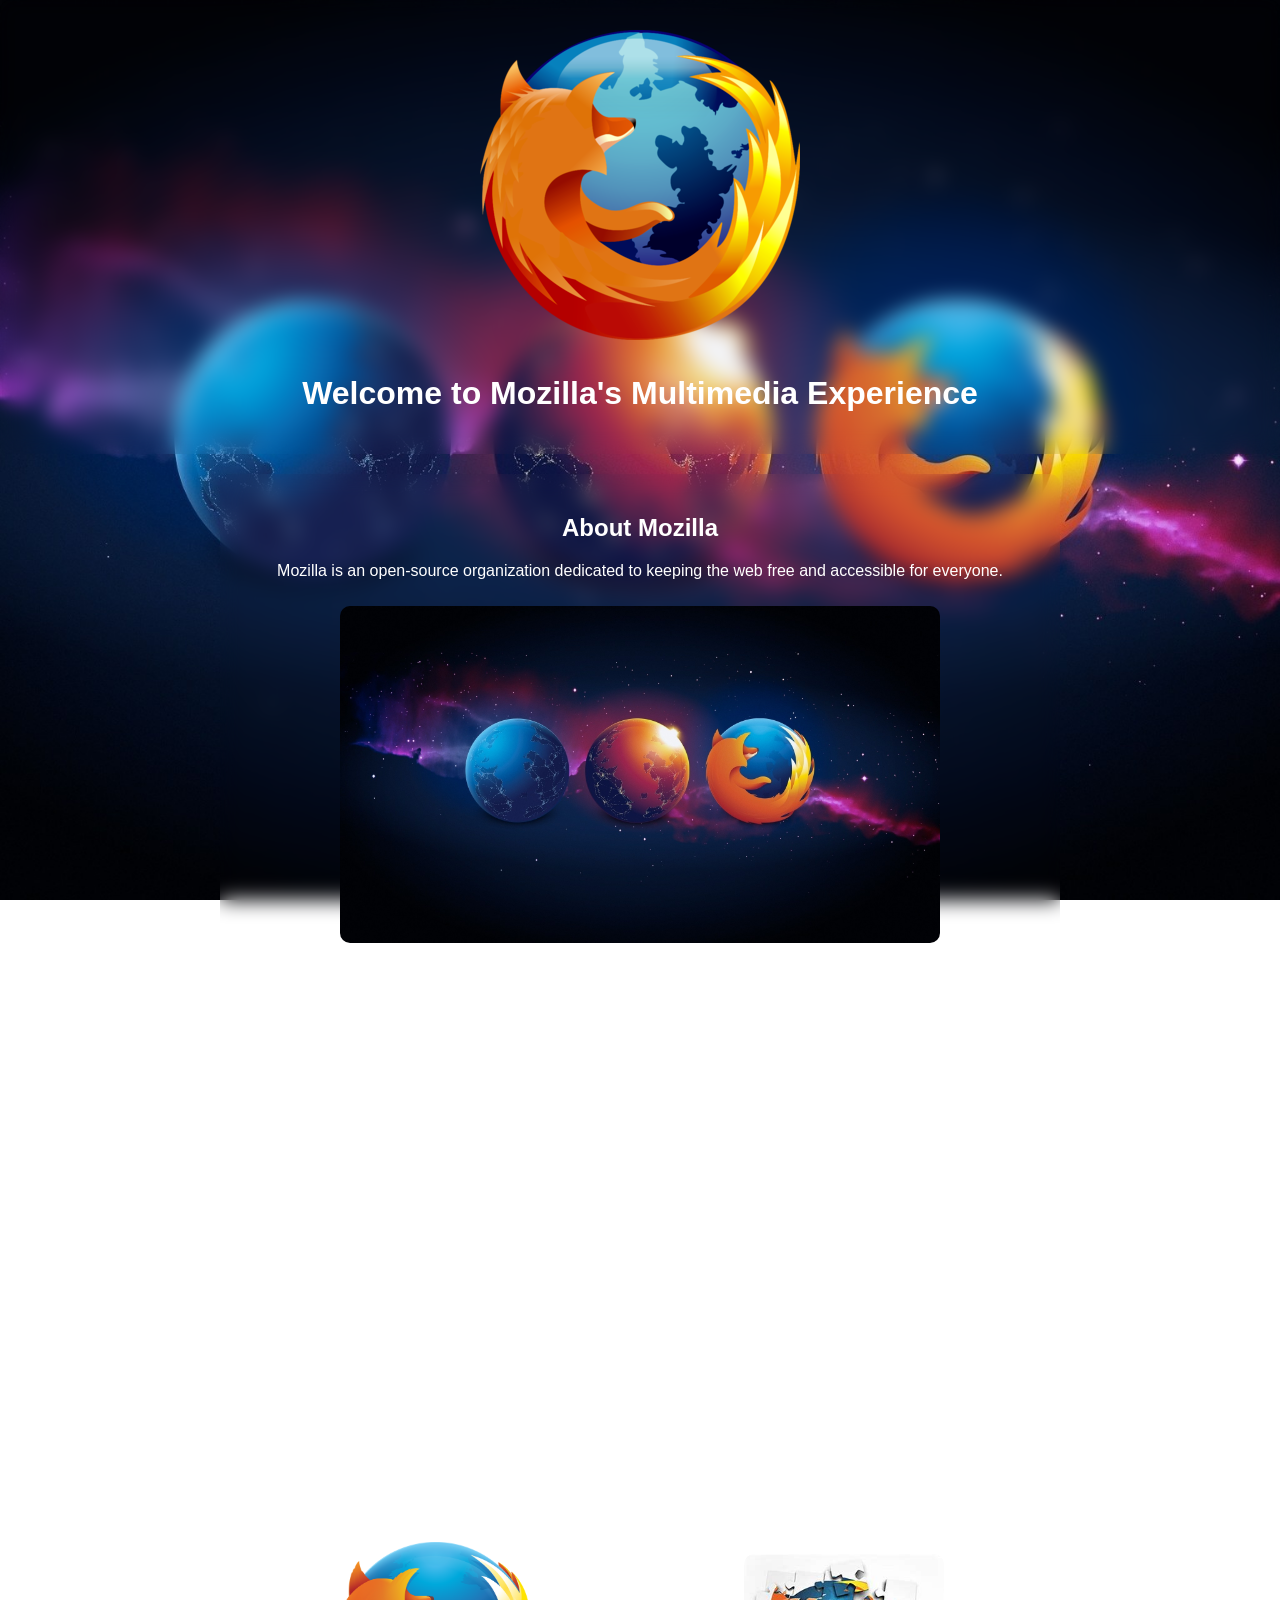
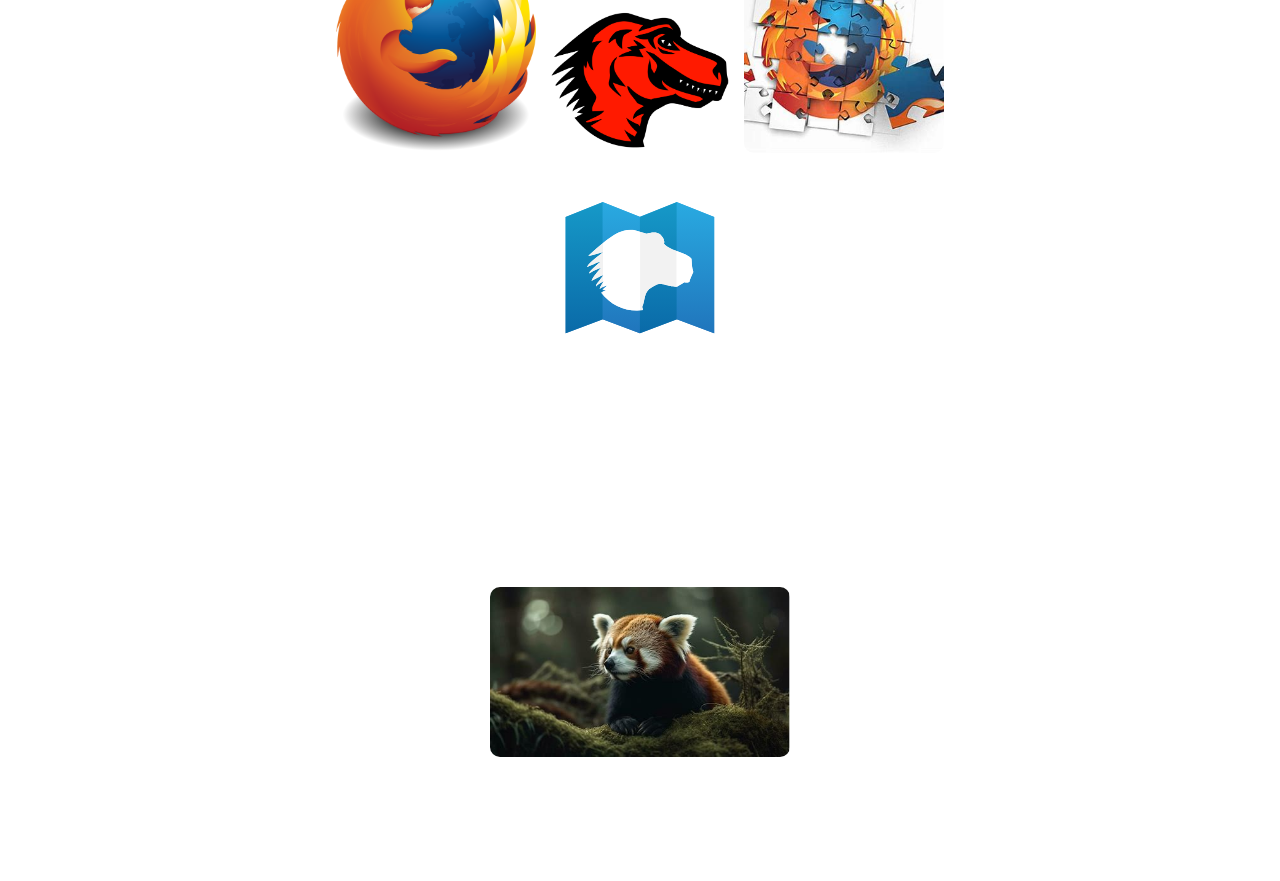
<file: Assignment 2/Assignment 2 part1/index.html>
<!DOCTYPE html>
<html lang="en">
<head>
    <meta charset="utf-8">
    <meta name="viewport" content="width=device-width, initial-scale=1.0">
    <title>Mozilla Multimedia Experience</title>
    <link rel="stylesheet" href="style.css">
</head>
<body>
  <!-- 
Author: Aidress Qadeer, Nathan Betton, Waris, Sameer
Date: February 5, 2025
Description: A multimedia-rich Mozilla splash page featuring images, 
videos, and structured content. The project ensures proper styling 
and accessibility using HTML and CSS. 
-->

<header>
   <!-- Logo and main heading -->
  <img src="mozilla-logo.png" alt="mozilla-logo" class="logo">
  <h1>Welcome to Mozilla's Multimedia Experience</h1>
</header>

<section>
    <!-- Section about Mozilla -->
  <h2>About Mozilla</h2>
  <p>Mozilla is an open-source organization dedicated to keeping the web free and accessible for everyone.</p>
  <img src="background.png" alt="Abstract Mozilla Background" width="75%">
</section>

<section>
  <!-- Embedded Mozilla video -->
  <h2>Mozilla Video</h2>
  <iframe src="https://www.youtube.com/embed/ojcNcvb1olg" frameborder="0"></iframe>
</section>

<Section>
   <!-- Image gallery showcasing Mozilla logos -->
    <h2>Mozilla Image/Logo Gallery</h2>
    <img src="firefox-logo.png" alt="Firefox logo" width="200" height="200">
    <img src="mozilla-dinosaur.png" alt="Mozilla Dinosaur" width="200" height="230">
    <img src="mozilla-add-on-logo.png" alt="firefox Add-ons" width="200" height="200">
    <img src="mdn.svg" alt="MDN Logo" width="250" height="200">
</Section>

<section>
    <!-- Section featuring the red panda -->
  <h2>Meet the Red Panda</h2>
  <p>Mozilla chose the red panda, also known as the "firefox," as their mascot to symbolize their mission of protecting the open web. The red panda's unique and rare nature aligns with Mozilla's commitment to innovation and preserving internet accessibility.</p>
  <picture>
    <!-- Responsive image for different screen sizes -->
    <source media="(max-width: 600px )" srcset="redpanda-face.png">
    <img src="cute-panda-sitting.png" alt="A red panda" width="300">
  </picture>
</section>

<footer>
  <!-- Footer with copyright information -->
    <p>&copy; 2025 Mozilla. All rights reserved.</p>
</footer>

</body>
</html>
</file>
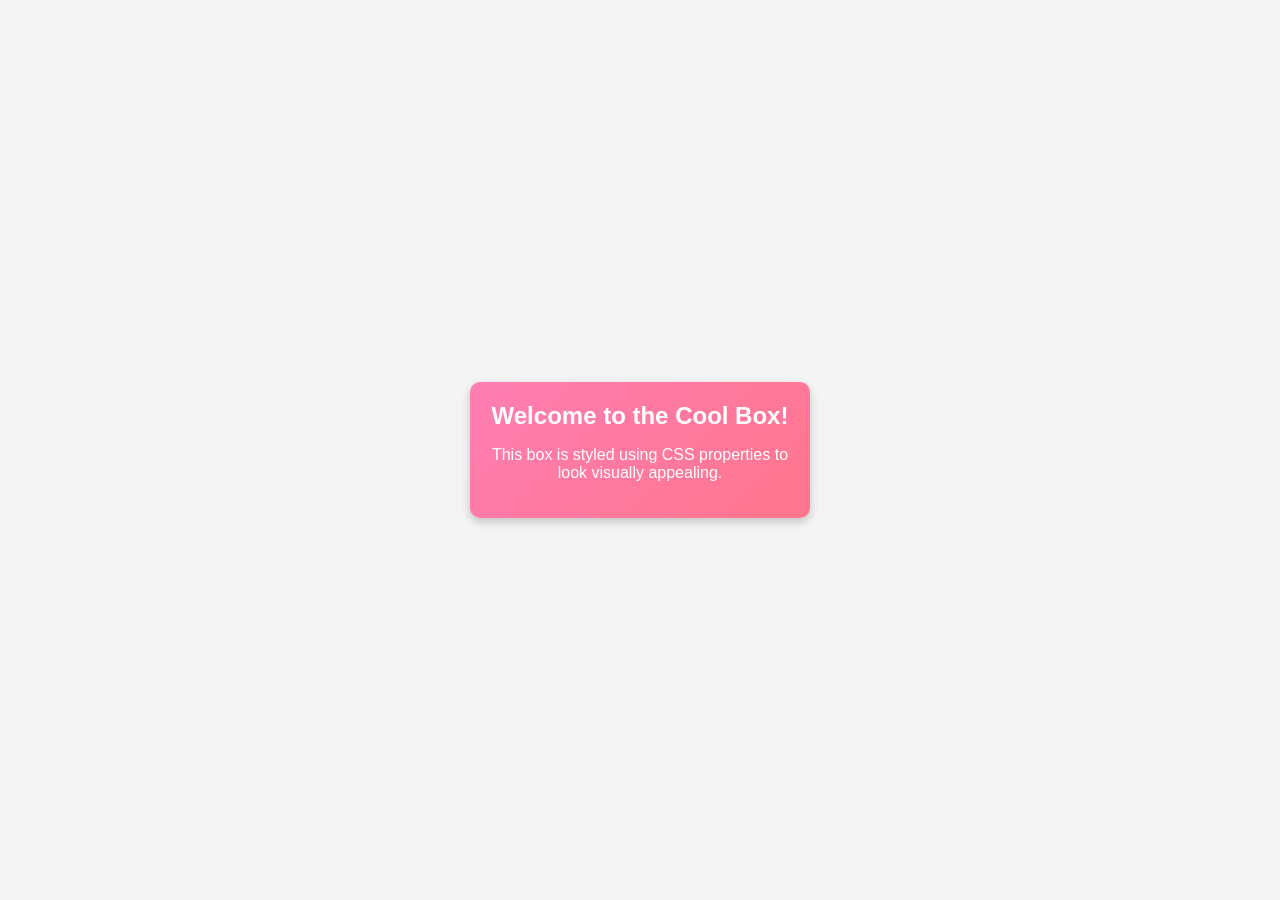
<file: Assignment 3/Assignment 3 part 2/index.html>
<!-- 
Author: Aidress Qadeer
Date: February 22, 2025
Description: A project showcasing a cool-looking box styled using CSS, ensuring consistent styling and responsiveness using HTML and CSS.
-->

<!-- 
Author: Aidress Qadeer
Date: February 22, 2025
Description: A project showcasing a cool-looking box styled using CSS, ensuring consistent styling and responsiveness using HTML and CSS.
-->
<!DOCTYPE html>
<html lang="en">
<head>
    <meta charset="utf-8">
    <meta name="viewport" content="width=device-width, initial-scale=1.0">
    <title>Cool Looking Box</title>
    <link rel="stylesheet" href="style.css">
</head>
<body>
    <div class="cool-box">
        <h2>Welcome to the Cool Box!</h2>
        <p>This box is styled using CSS properties to look visually appealing.</p>
    </div>
</body>
</html>
</file>
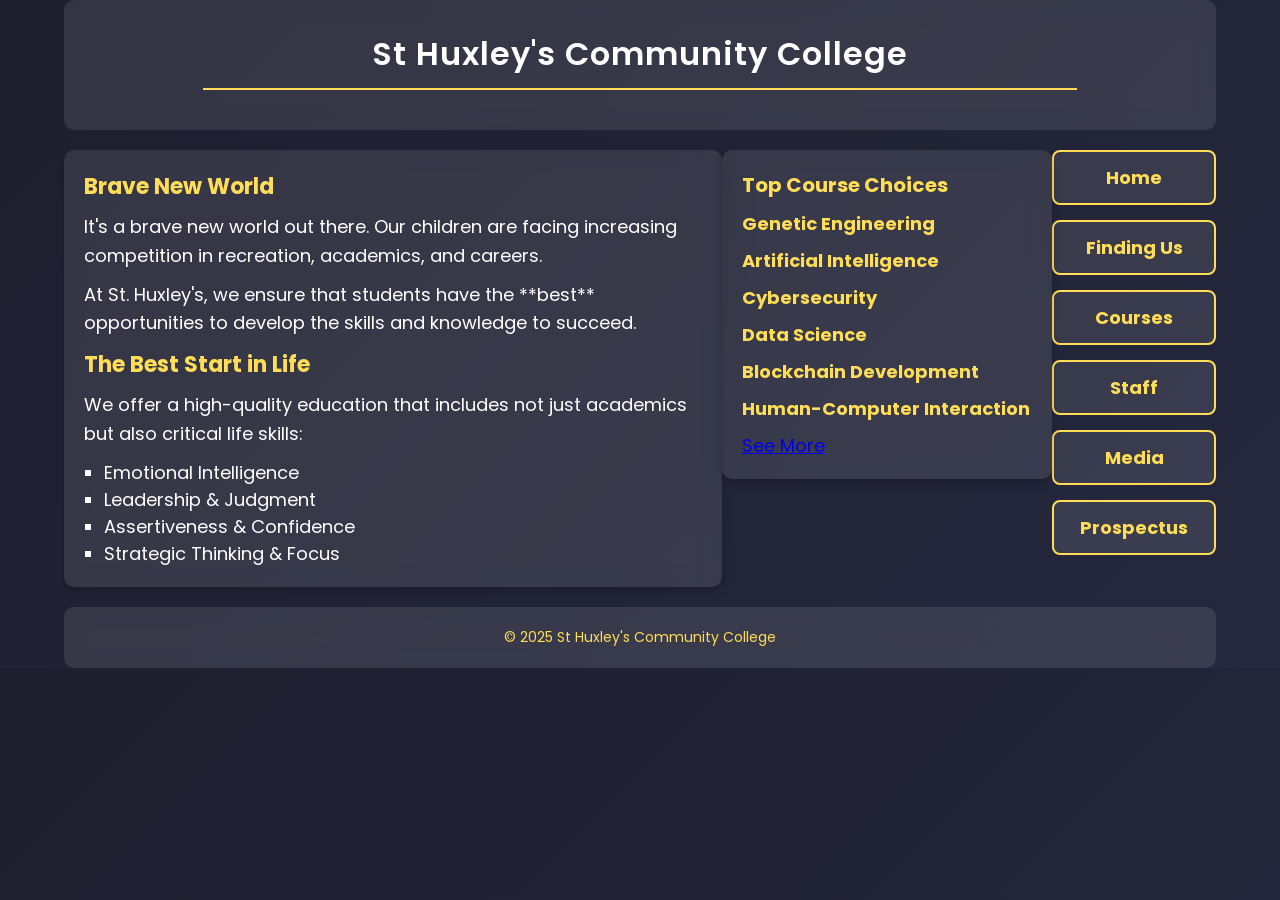
<file: Assignment 3/Assignment 3 part 3/index.html>
<!-- 
Author: Aidress Qadeer
Date: February 22, 2025
Description: A homepage for St Huxley's Community College, showcasing academic programs and opportunities.
-->

<!DOCTYPE html>
<html lang="en">
<head>
    <meta charset="utf-8">
    <meta name="description" content="Explore academic programs and opportunities at St Huxley's Community College, a place for future innovators.">
    <meta name="viewport" content="width=device-width, initial-scale=1.0">
    <title>St Huxley's Community College</title>
    <link rel="stylesheet" href="style.css">
    <link href="https://fonts.googleapis.com/css2?family=Poppins:wght@300;400;600&display=swap" rel="stylesheet">
</head>
<body>

    <header>
        <h1>St Huxley's Community College</h1>
        <hr>
    </header>

    <div class="container">
        <section>
            <h2>Brave New World</h2>
            <p>It's a brave new world out there. Our children are facing increasing competition in recreation, academics, and careers. </p>
            <p>At St. Huxley's, we ensure that students have the **best** opportunities to develop the skills and knowledge to succeed.</p>

            <h2>The Best Start in Life</h2>
            <p>We offer a high-quality education that includes not just academics but also critical life skills:</p>

            <ul>
                <li>Emotional Intelligence</li>
                <li>Leadership & Judgment</li>
                <li>Assertiveness & Confidence</li>
                <li>Strategic Thinking & Focus</li>
            </ul>
        </section>

        <aside>
            <h2>Top Course Choices</h2>
            <ul>
                <li><a href="#">Genetic Engineering</a></li>
                <li><a href="#">Artificial Intelligence</a></li>
                <li><a href="#">Cybersecurity</a></li>
                <li><a href="#">Data Science</a></li>
                <li><a href="#">Blockchain Development</a></li>
                <li><a href="#">Human-Computer Interaction</a></li>
            </ul>
            <p><a href="#" class="see-more">See More</a></p>
        </aside>

        <nav class="sidebar-nav">
            <ul>
                <li><a href="#">Home</a></li>
                <li><a href="#">Finding Us</a></li>
                <li><a href="#">Courses</a></li>
                <li><a href="#">Staff</a></li>
                <li><a href="#">Media</a></li>
                <li><a href="#">Prospectus</a></li>
            </ul>
        </nav>
    </div>

    <footer>
        <p>&copy; 2025 St Huxley's Community College</p>
    </footer>

</body>
</html>
</file>
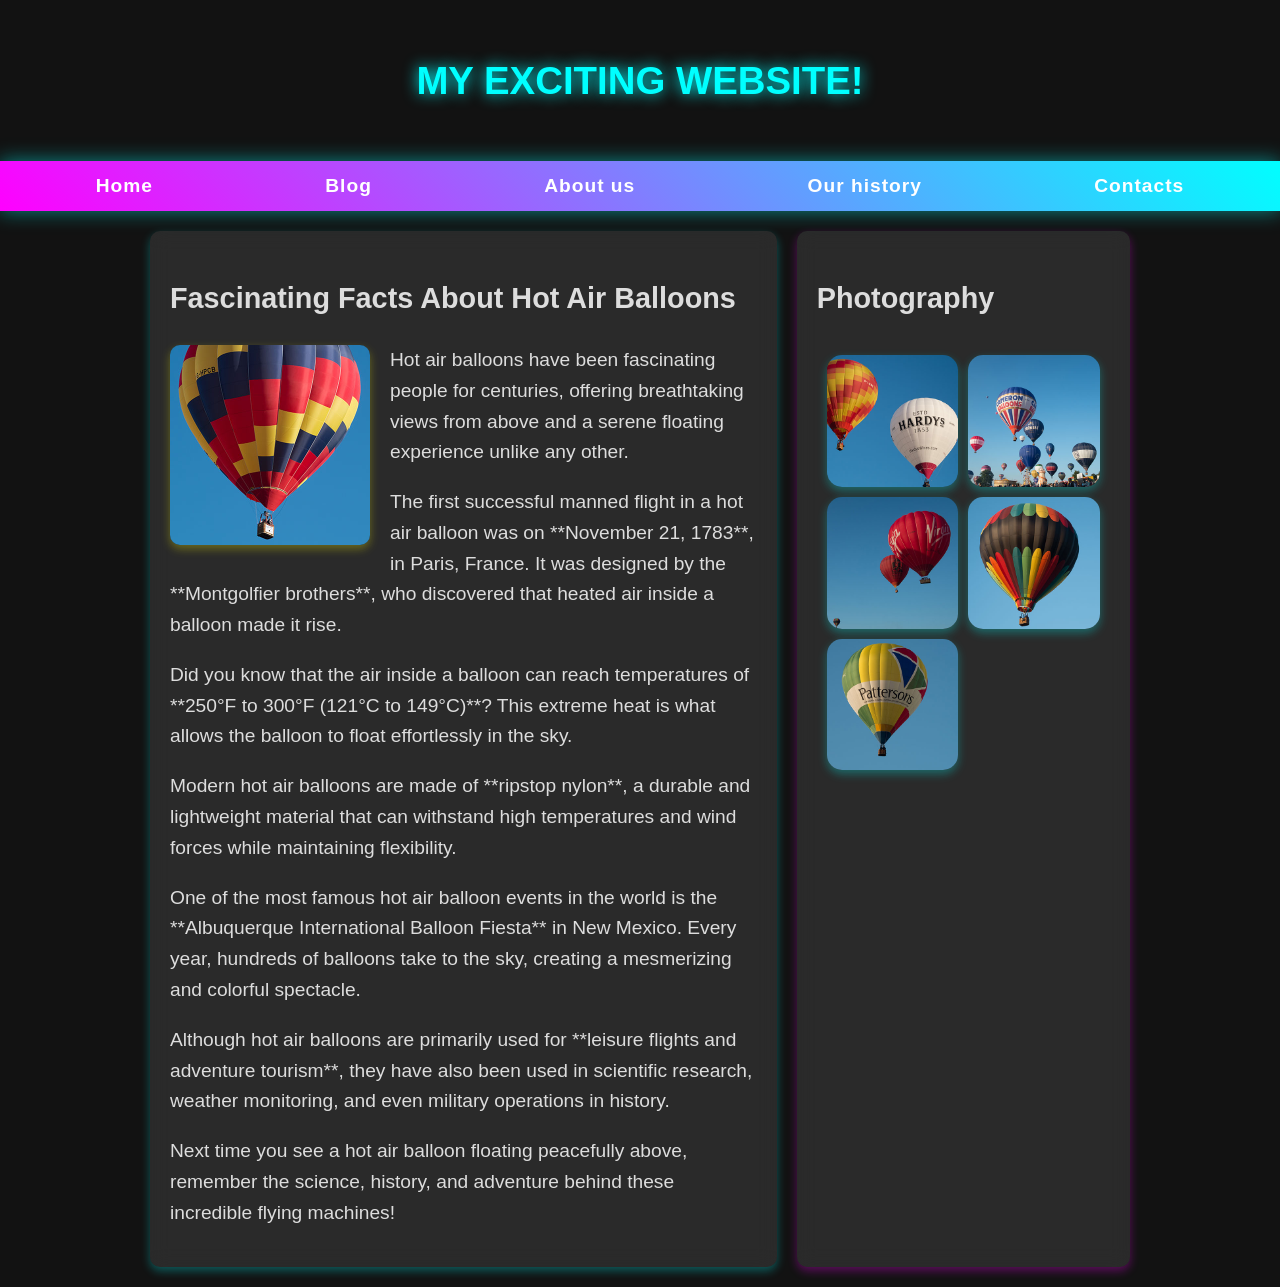
<file: Assignment 3/Assignment 3 part 4/Index.html>
<!DOCTYPE html>
<html lang="en-US">
  <head>
    <meta charset="utf-8">
    <meta name="viewport" content="width=device-width, initial-scale=1">
    <title>Layout Task</title>
    <link href="style.css" rel="stylesheet" type="text/css">
  </head>

<body>

  <div class="logo">
    My exciting website!
  </div>

  <nav>
    <ul>
      <li>
        <a href="">Home</a>
      </li>
      <li>
        <a href="">Blog</a>
      </li>
      <li>
        <a href="">About us</a>
      </li>
      <li>
        <a href="">Our history</a>
      </li>
      <li>
        <a href="">Contacts</a>
      </li>
    </ul>
  </nav>

  <main class="grid">
    <article>
        <h1>Fascinating Facts About Hot Air Balloons</h1>
<img src="balloon-sq6.jpg" alt="A colorful hot air balloon in the sky" class="feature">

<p>Hot air balloons have been fascinating people for centuries, offering breathtaking views from above and a serene floating experience unlike any other.</p>

<p>The first successful manned flight in a hot air balloon was on **November 21, 1783**, in Paris, France. It was designed by the **Montgolfier brothers**, who discovered that heated air inside a balloon made it rise.</p>

<p>Did you know that the air inside a balloon can reach temperatures of **250°F to 300°F (121°C to 149°C)**? This extreme heat is what allows the balloon to float effortlessly in the sky.</p>

<p>Modern hot air balloons are made of **ripstop nylon**, a durable and lightweight material that can withstand high temperatures and wind forces while maintaining flexibility.</p>

<p>One of the most famous hot air balloon events in the world is the **Albuquerque International Balloon Fiesta** in New Mexico. Every year, hundreds of balloons take to the sky, creating a mesmerizing and colorful spectacle.</p>

<p>Although hot air balloons are primarily used for **leisure flights and adventure tourism**, they have also been used in scientific research, weather monitoring, and even military operations in history.</p>

<p>Next time you see a hot air balloon floating peacefully above, remember the science, history, and adventure behind these incredible flying machines!</p>


    </article>

    <aside>
      <h2>
        Photography
      </h2>
      <ul class="photos">
        <li>
          <img src="balloon-sq1.jpg" alt="placeholder">
        </li>
        <li>
          <img src="balloon-sq2.jpg" alt="placeholder">
        </li>
        <li>
          <img src="balloon-sq3.jpg" alt="placeholder">
        </li>
        <li>
          <img src="balloon-sq4.jpg" alt="placeholder">
        </li>
        <li>
          <img src="balloon-sq5.jpg" alt="placeholder">
        </li>
      </ul>

    </aside>
  </main>

</body>

</html>
</file>
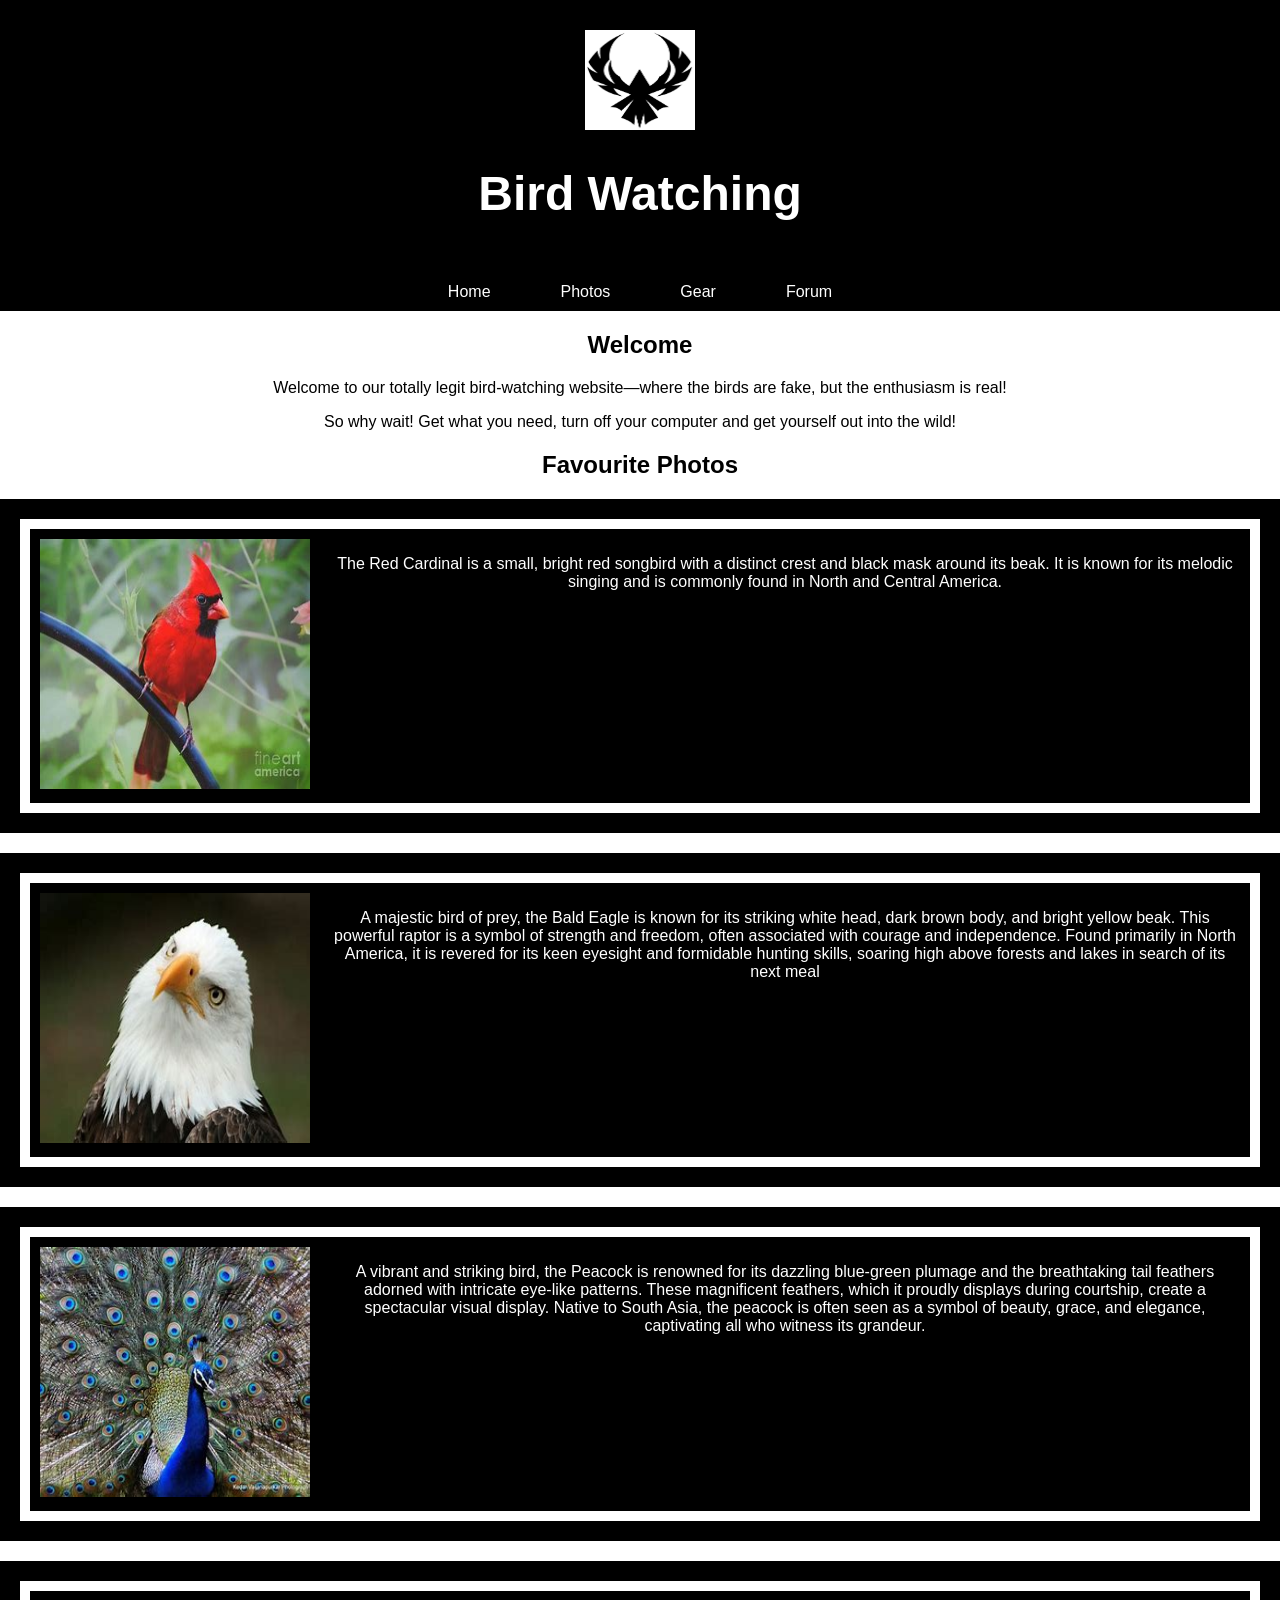
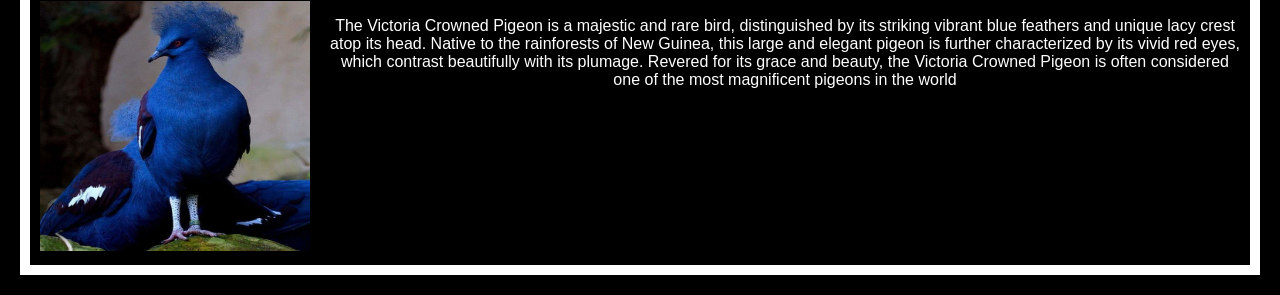
<file: Assignment 2/part2/birdwatching.html>
<!DOCTYPE html>

<!-- 
Author: Aidress Qadeer
Date: January 22, 2025
Description: A project showcasing 
descriptions and images of various birds, 
ensuring consistent styling and alignment 
using HTML and CSS.
-->

<html lang="en">
<head>
    <meta charset="utf-8">
    <title>BirdWatching</title>
    <link rel="preconnect" href="https://fonts.googleapis.com">
    <link rel="preconnect" href="https://fonts.gstatic.com" crossorigin>
    <link href="https://fonts.googleapis.com/css2?family=Titillium+Web:ital,wght@0,200;0,300;0,400;0,600;0,700;0,900;1,200;1,300;1,400;1,600;1,700&display=swap" rel="stylesheet">
    <link rel="stylesheet" href="style.css">

<body>
    <header>
        <img src="logo-2.jpg" alt="logo">
        <!--Page Header "BirdWatching"-->
        <h1>Bird Watching</h1>
    </header>

<!--Navigation menu setup-->
<nav>
    <ul>
        <li><a href="#home">Home</a></li>
        <li><a href="#photos">Photos</a></li>
        <li><a href="#gear">Gear</a></li>
        <li><a href="#forum">Forum</a></li>
    </ul>
</nav>
<!-- Welcome title-->
<h2>Welcome</h2> 
<!--Welcome message-->
<p>Welcome to our totally legit bird-watching website—where the birds are fake, but the enthusiasm is real!</p>
<!--The body text-->
<p>So why wait! Get what you need, turn off your computer and get yourself out into the wild!</p>
<!--The second header text-->
<h2>Favourite Photos</h2>


<div class="container">
    <!--The First Item: The Red Cardinal Bird-->
    <div class="item">
        <div style="border: 10px solid white; background-color: black; display: flex; padding: 10px;"> 
            <div class="image-container">
                <img src="redbird.jpg" alt="The Red Cardinal" width="270" height="250">
            </div>
            <!--The Red Cardinal Bird Description-->
            <div class="description" style="color: white; margin-left: 20px;">
                <p style="color: white;">The Red Cardinal is a small, bright red songbird with a distinct crest and black mask around its beak. It is known for its melodic singing and is commonly found in North and Central America.</p>
            </div>
        </div>
    </div>
        <!--The Second Item: The Bald Eagle-->
    <div class="item">
        <div style="border: 10px solid white; background-color: black; display: flex; padding: 10px;"> 
            <div class="image-container">
                <img src="bald-eagle.jpg" alt="The Bald Eagle" width="270" height="250">
            </div>
            <!--The bald eagle description-->
            <div class="description" style="color: white; margin-left: 20px;">
                <p style="color: white;">A majestic bird of prey, the Bald Eagle is known for its striking white head, dark brown body, and bright yellow beak. This powerful raptor is a symbol of strength and freedom, often associated with courage and independence. Found primarily in North America, it is revered for its keen eyesight and formidable hunting skills, soaring high above forests and lakes in search of its next meal</p>
            </div>
        </div>
    </div>
        <!--The Third Item: The Peacock-->
    <div class="item">
        <div style="border: 10px solid white; background-color: black; display: flex; padding: 10px;"> 
            <div class="image-container">
                <img src="peacock.jpg" alt="The Peacock" width="270" height="250">
            </div>
            <!--The Peacock description-->
            <div class="description" style="color: white; margin-left: 20px;">
                <p style="color: white;">A vibrant and striking bird, the Peacock is renowned for its dazzling blue-green plumage and the breathtaking tail feathers adorned with intricate eye-like patterns. These magnificent feathers, which it proudly displays during courtship, create a spectacular visual display. Native to South Asia, the peacock is often seen as a symbol of beauty, grace, and elegance, captivating all who witness its grandeur.</p>
            </div>
        </div>
    </div>
        <!--4th Item: The Victoria Crown Pigeon-->
    <div class="item">
        <div style="border: 10px solid white; background-color: black; display: flex; padding: 10px;"> 
            <div class="image-container">
                <img src="bluebird.jpg" alt="The Victoria Crown Bird" width="270" height="250">
            </div>
            <!--The Victoria pigeon description-->
            <div class="description" style="color: white; margin-left: 20px;">
                <p>The Victoria Crowned Pigeon is a majestic and rare bird, distinguished by its striking vibrant blue feathers and unique lacy crest atop its head. Native to the rainforests of New Guinea, this large and elegant pigeon is further characterized by its vivid red eyes, which contrast beautifully with its plumage. Revered for its grace and beauty, the Victoria Crowned Pigeon is often considered one of the most magnificent pigeons in the world</p>
            </div>
        </div>
    </div>
</div>

</body>
</html>
</file>
<file: Assignment 2/Assignment 2 part1/style.css>
/*
Author: Aidress Qadeer, Nathan Betton, Waris, Sameer
Date: February 5, 2025
Description: A simple Mozilla splash page with beginner 
level CSS styling and visual enhancements
*/

body {
    /* Set font, center text, and apply background image */
    font-family: Arial, sans-serif;
    text-align: center;
    background: url('background.png') no-repeat center center fixed;
    background-size: cover;
    margin: 0;
    padding: 0;
    color: white;
}

header {
    /* Apply blur effect, padding, and rounded corners to header */
    backdrop-filter: blur(10px);
    padding: 20px;
    border-radius: 10px;
}

h1, h2 {
     /* Set text color for headings */
    color: white;
}

section {
    /* Style sections with margin, padding, blur effect, and rounded corners */
    margin: 20px auto;
    padding: 20px;
    backdrop-filter: blur(10px);
    border-radius: 10px;
    max-width: 800px;
}



img {
    /* Style images with width, auto height, rounded corners, and transitions */
    width: 300;
    height: auto;
    border-radius: 10px;
    transition: transform 0.3s ease-in-out, box-shadow 0.3s ease-in-out;
    margin: 10px 0;
    display: inline-block;
}

img:hover {
    /* Apply transformations and shadow on hover */
    transform: scale(1.1) rotate(5deg);
    box-shadow: 0 0 20px white;
}

iframe {
    /* Style iframe with width, height, rounded corners, and shadow */
    width: 100%;
    max-width: 600px;
    height: 315px;
    border-radius: 10px;
    box-shadow: 0px 0px 10px white;
}

footer {
     /* Apply blur effect, padding, margin, and rounded corners to footer */
    backdrop-filter: blur(10px);
    padding: 10px;
    margin-top: 20px;
    border-radius: 10px;
}
</file>
<file: Assignment 3/Assignment 3 part 2/style.css>
/* 
Author: Aidress Qadeer
Date: February 22, 2025
Description: A project showcasing a cool-looking box styled using CSS, ensuring consistent styling and responsiveness using HTML and CSS.
*/

body {
  font-family: Arial, sans-serif;
  display: flex;
  justify-content: center;
  align-items: center;
  height: 100vh;
  background-color: #f4f4f4;
  margin: 0;
}

.cool-box {
  background: linear-gradient(135deg, #ff7eb3, #ff758c);
  padding: 20px;
  border-radius: 10px;
  box-shadow: 0 4px 10px rgba(0, 0, 0, 0.2);
  text-align: center;
  color: white;
  width: 300px;
}

h2 {
  margin: 0 0 10px;
}

p {
  font-size: 16px;
}
</file>
<file: Assignment 3/Assignment 3 part 3/style.css>
/* 
Author: Aidress Qadeer
Date: February 22, 2025
Description: Modern and interactive styling with hover effects, animations, and a sleek UI.
*/

/* Global Reset */
* {
    box-sizing: border-box;
    margin: 0;
    padding: 0;
    transition: all 0.3s ease-in-out;
}

body {
    font-family: "Poppins", sans-serif;
    font-size: 18px;
    background: linear-gradient(135deg, #1e1e2e, #25283d);
    color: #fff;
    width: 90%;
    max-width: 1200px;
    margin: 0 auto;
}

/* Header */
header {
    text-align: center;
    padding: 30px;
    background: rgba(255, 255, 255, 0.1);
    backdrop-filter: blur(10px);
    border-radius: 10px;
}

header h1 {
    font-size: 32px;
    font-weight: 600;
    letter-spacing: 1px;
}

hr {
    border: 1px solid #ffdd57;
    width: 80%;
    margin: 10px auto;
}

/* Layout */
.container {
    display: flex;
    justify-content: space-between;
    align-items: flex-start;
    margin-top: 20px;
}

/* Section (Main Content) */
section {
    width: 60%;
    background: rgba(255, 255, 255, 0.1);
    padding: 20px;
    border-radius: 10px;
    backdrop-filter: blur(10px);
    box-shadow: 0 4px 8px rgba(0, 0, 0, 0.2);
}

section:hover {
    transform: scale(1.02);
}

section h2 {
    font-size: 22px;
    font-weight: bold;
    color: #ffdd57;
    margin-bottom: 10px;
}

section p {
    line-height: 1.6;
    margin-bottom: 10px;
}

section ul {
    margin-top: 10px;
    padding-left: 20px;
}

section ul li {
    list-style-type: square;
}

/* Sidebar (Courses) */
aside {
    width: 30%;
    background: rgba(255, 255, 255, 0.1);
    padding: 20px;
    border-radius: 10px;
    backdrop-filter: blur(10px);
    box-shadow: 0 4px 8px rgba(0, 0, 0, 0.2);
}

aside h2 {
    font-size: 20px;
    font-weight: bold;
    color: #ffdd57;
    margin-bottom: 10px;
}

aside ul {
    list-style-type: none;
}

aside ul li {
    margin: 10px 0;
}

aside ul li a {
    text-decoration: none;
    color: #ffdd57;
    font-weight: bold;
}

aside ul li a:hover {
    color: #f9a825;
}

/* Sidebar Navigation */
.sidebar-nav {
    width: 15%;
}

.sidebar-nav ul {
    list-style-type: none;
}

.sidebar-nav ul li {
    margin-bottom: 15px;
}

.sidebar-nav ul li a {
    display: block;
    padding: 12px;
    border: 2px solid #ffdd57;
    text-align: center;
    text-decoration: none;
    color: #ffdd57;
    font-weight: bold;
    border-radius: 8px;
    background: rgba(255, 255, 255, 0.1);
}

.sidebar-nav ul li a:hover {
    background-color: #ffdd57;
    color: #1e1e2e;
    transform: scale(1.1);
}

/* Footer */
footer {
    text-align: center;
    padding: 20px;
    margin-top: 20px;
    font-size: 14px;
    background: rgba(255, 255, 255, 0.1);
    backdrop-filter: blur(10px);
    border-radius: 10px;
}

footer p {
    color: #ffdd57;
}
</file>
<file: Assignment 3/Assignment 3 part 4/style.css>
/* 
Author: Aidress Qadeer
Date: February 22, 2025
Description: Incredible modern layout with effects, shadows, and neon glow.
*/

/* Global Styles */
body {
    background-color: #121212;
    color: #ddd;
    margin: 0;
    font: 1.2em / 1.6 "Poppins", Arial, Helvetica, sans-serif;
}

/* Logo */
.logo {
    font-size: 200%;
    padding: 50px 20px;
    margin: 0 auto;
    max-width: 980px;
    text-align: center;
    font-weight: 700;
    text-transform: uppercase;
    color: #0ff;
    text-shadow: 0 0 15px #0ff;
}

/* Two-Column Layout */
.grid {
    display: flex;
    flex-wrap: wrap;
    gap: 20px;
    margin: 0 auto;
    padding: 20px;
    max-width: 980px;
}

/* Make columns flexible */
article {
    flex: 2;
    background: rgba(255, 255, 255, 0.1);
    padding: 20px;
    border-radius: 10px;
    box-shadow: 0 4px 10px rgba(0, 255, 255, 0.3);
    backdrop-filter: blur(10px);
    transition: transform 0.3s ease-in-out;
}

article:hover {
    transform: scale(1.02);
}

/* Sidebar */
aside {
    flex: 1;
    background: rgba(255, 255, 255, 0.1);
    padding: 20px;
    border-radius: 10px;
    box-shadow: 0 4px 10px rgba(255, 0, 255, 0.3);
    backdrop-filter: blur(10px);
    transition: transform 0.3s ease-in-out;
}

aside:hover {
    transform: scale(1.02);
}

/* Responsive Layout */
@media (max-width: 800px) {
    .grid {
        flex-direction: column;
    }
}

/* Navigation Bar */
nav {
    position: sticky;
    top: 0;
    z-index: 1000;
    background: linear-gradient(45deg, #ff00ff, #00ffff);
    padding: 0.5em;
    box-shadow: 0 0 20px rgba(0, 255, 255, 0.5);
}

nav ul {
    display: flex;
    justify-content: space-around;
    align-items: center;
    list-style: none;
    padding: 0;
    margin: 0;
}

/* Navigation Links */
nav a {
    color: #fff;
    text-decoration: none;
    padding: .5em 1.5em;
    font-weight: bold;
    letter-spacing: 1px;
    border-radius: 5px;
    transition: background 0.3s, transform 0.2s ease-in-out;
}

/* Hover Effects */
nav a:hover {
    background: rgba(255, 255, 255, 0.3);
    border-radius: 10px;
    transform: scale(1.1);
}

/* Footer */
footer {
    text-align: center;
    padding: 20px;
    background-color: #000;
    color: #0ff;
    font-weight: bold;
    text-shadow: 0 0 10px #0ff;
}

/* Image Effects */
.photos img {
    width: 100%;
    border-radius: 15px;
    box-shadow: 0 4px 10px rgba(0, 255, 255, 0.3);
    transition: transform 0.3s, box-shadow 0.3s;
}

/* Neon Glow on Hover */
.photos img:hover {
    transform: scale(1.05);
    box-shadow: 0 0 20px rgba(0, 255, 255, 0.7);
}

/* Featured Image in Article */
.feature {
    float: left;
    width: 200px;
    margin: 0 20px 10px 0;
    border-radius: 10px;
    box-shadow: 0 4px 10px rgba(255, 255, 0, 0.3);
    transition: transform 0.3s, box-shadow 0.3s;
}

/* Feature Image Hover Effect */
.feature:hover {
    transform: scale(1.08);
    box-shadow: 0 0 20px rgba(255, 255, 0, 0.7);
}

/* Image Grid Layout */
.photos {
    display: grid;
    grid-template-columns: repeat(2, 1fr);
    gap: 10px;
    list-style: none;
    margin: 0;
    padding: 10px;
}

/* Responsive Images */
img {
    max-width: 100%;
    display: block;
}
</file>
<file: Assignment 2/part2/style.css>
/*General styles for the page*/

body {
    font-family: 'Tatillium Web', sans-serif;
    margin: 0;
    padding: 0;
    background-color: white;
    color: black;
    text-align: center;

}

header {
    background-color: black;
    color: white;
    padding: 20px 0;
    font-size: 1.5em;
    
}
/*Header/Logo*/ 
header img {
    position: inherit;
   padding: 10px;
    right: 10px;
    width: 110px;
    height: 100px;
    z-index: 100;
   
}




h1 {
    color: white;
    margin-top: 20px;

}

/*Navigation menu styles*/

nav ul {
    list-style-type: none;
    margin: 0;
    padding: 0;
    display: flex;
    justify-content: center;
    background-color: black;

}

/*Style for list items in the navigation element*/
nav ul li {
    margin: 0 15px;
}

nav ul li a {
    text-decoration: none;
    color: white;
    padding: 10px 20px;
    display: inline-block;
    border-radius: 3px;

}
/*Hover effect and color for navigation menu */
nav ul li a:hover {
    background-color: grey;
    transform: scale(1.1);
    transition-duration: 0.4s;

}

/* Container to center items */
.container {
    display: flex;
    justify-content: center; /* Center the items horizontally */
    align-items: center; /* Center the items vertically */
    flex-wrap: wrap; /* Allow items to wrap to the next line if necessary */
    gap: 20px; /* Space between items */
}


/*Image Gallery styles and transitions*/

.item {
    display: flex;
    padding: 10px;
    border: 10px solid black;
    background-color: black;
    transition: transform 0.9s;
}


.item:hover .image-container img, 
.item:hover .description {
    transform:  scale(1.02); /* Applies zoom effect for both image and description */
    transition: transform 0.8s; /* Adds transition time of 0.9 seconds */
}

/*Footer*/

footer {
    background-color: grey;
    color: white;
    padding: 10px 0;
    position: fixed;
    bottom: 0;
    width: 100%;
    font-size: 1.0em;
}
</file>
